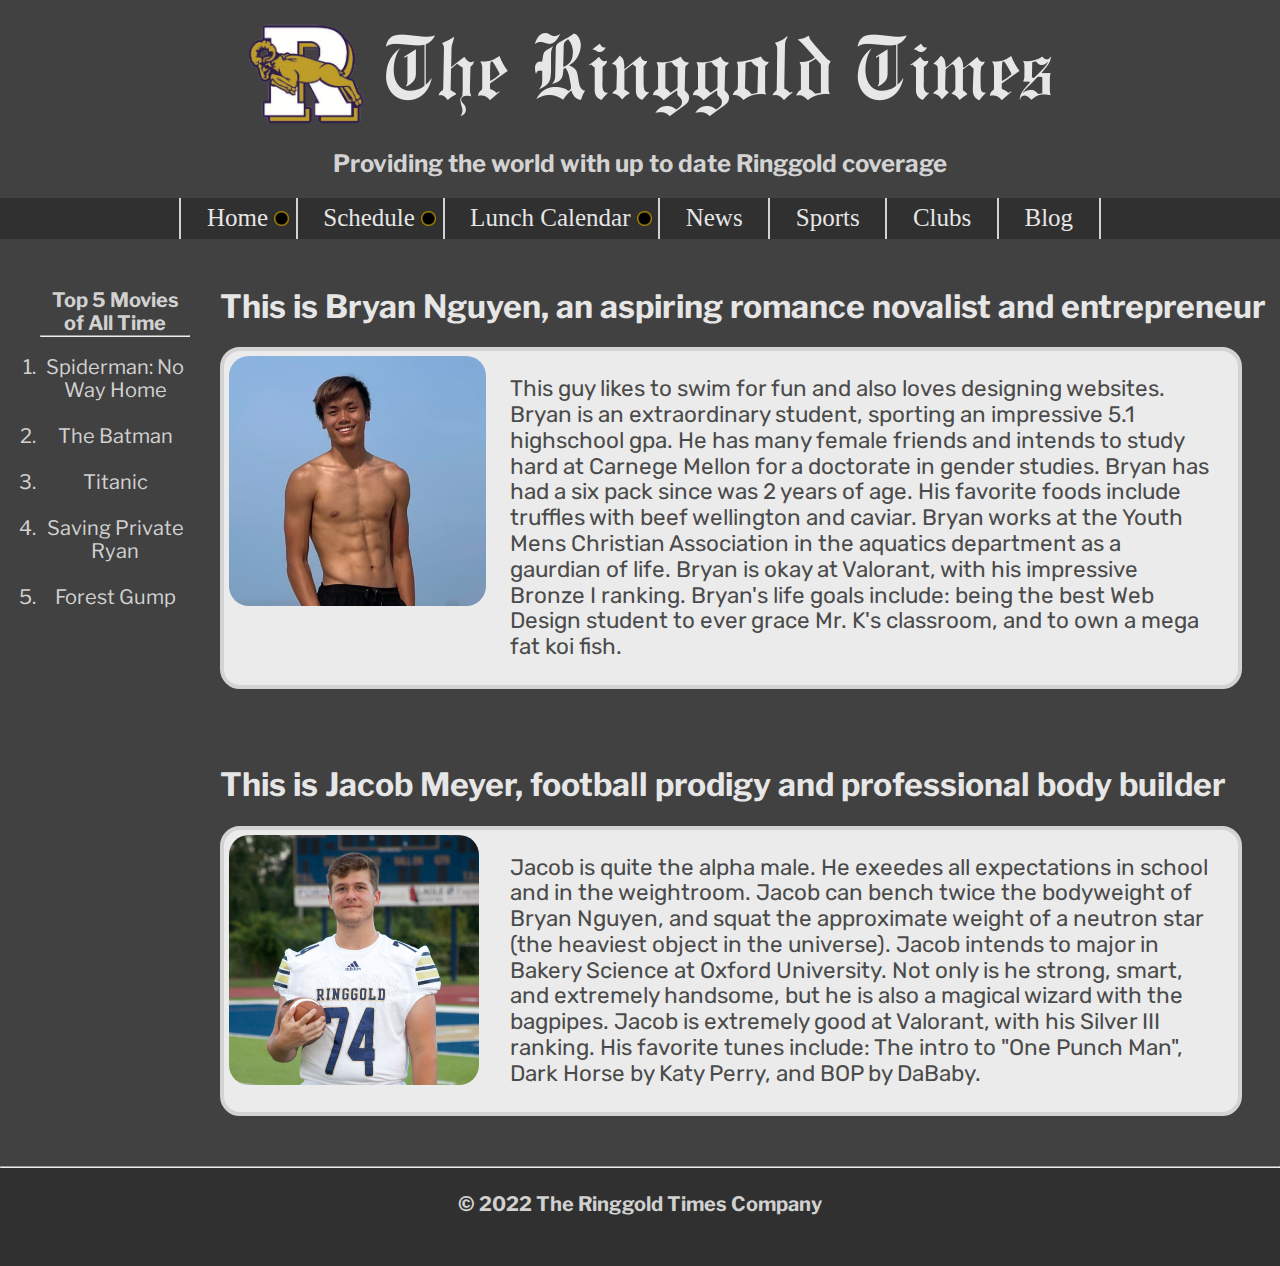
<file: index.html>
<!DOCTYPE html>
<html lang="en">
    <head>
        <meta charset="UTF-8">
        <meta http-equiv="X-UA-Compatible" content="IE=edge">
        <meta name="viewport" content="width=device-width, initial-scale=1.0">
        <link rel="stylesheet" href="assets/styles/normalize.css">
        <link rel="stylesheet" href="assets/styles/main.css">
        <link rel="preconnect" href="https://fonts.googleapis.com">
        <link rel="preconnect" href="https://fonts.gstatic.com" crossorigin>
        <link href="https://fonts.googleapis.com/css2?family=Hind:wght@600&display=swap" rel="stylesheet">
        <link rel="icon" href="assets/images/favicon.png">
        <link href="https://fonts.googleapis.com/css2?family=Fjalla+One&family=Libre+Franklin:wght@600&family=Rubik&display=swap" rel="stylesheet">
        <link href="https://fonts.googleapis.com/css2?family=Libre+Baskerville&display=swap" rel="stylesheet">
        <title>The Ringgold Times: Homepage</title>
    </head>
    <body>
        <header>
            <a href="index.html">
                <div id="headerContainer">
                    <img src="assets/images/ram_logo.png" alt="ram logo" height="110px" style="margin: 20px;">
                    <img src="assets/images/ringgold_times.png" alt="The Ringgold Times">
                </div>
            </a>
            <h2>Providing the world with up to date Ringgold coverage</h2>
            <nav>
                <div class="alert" style="border-left:2px solid lightgrey;"><a class="navLink" href="index.html">Home <img src="assets/images/dot.gif" width="15px;"></a></div>
                <div class="alert"><a class="navLink" href="schedule.html">Schedule <img src="assets/images/dot.gif" width="15px;"></a></div>
                <div class="alert"><a class="navLink" href="lunch_calendar.html">Lunch Calendar <img src="assets/images/dot.gif" width="15px;"></a></div>
                <div><a class="navLink" href="news.html">News</a></div>
                <div><a class="navLink" href="https://ringgoldrams.org/">Sports</a></div>
                <div><a class="navLink" href="clubs.html">Clubs</a></div>
                <div><a class="navLink" href="blog.html">Blog</a></div>
            </nav>
        </header>
        <aside>
            <h2 class="text">Top 5 Movies of All Time</h2>
            <hr>
            <br>
            <ol class="text">
                <li>Spiderman: No Way Home</li>
                <br>
                <li>The Batman</li>
                <br>
                <li>Titanic</li>
                <br>
                <li>Saving Private Ryan</li>
                <br>
                <li>Forest Gump</li>
            </ol>
        </aside>
        <section>
            <main>
                <h1>This is Bryan Nguyen, an aspiring romance novalist and entrepreneur</h1>
                <div class="mainContainer">
                    <img class="image"  src="assets/images/bryan_image.png">
                    <div>
                        <p>
                            This guy likes to swim for fun and also loves designing websites. Bryan is an extraordinary student, 
                            sporting an impressive 5.1 highschool gpa. He has many female friends and intends to study hard at Carnege Mellon for a doctorate in gender studies. Bryan has had a six pack since
                            was 2 years of age. His favorite foods include truffles with beef wellington and caviar. Bryan works at the Youth Mens Christian Association in the aquatics department as a gaurdian of life.
                            Bryan is okay at Valorant, with his impressive Bronze I ranking. Bryan's life goals include: being the best Web Design student to ever grace Mr. K's classroom, and to own a mega fat koi fish.
                        </p>
                    </div>
                </div>
                <br>
                <h1>This is Jacob Meyer, football prodigy and professional body builder</h1>
                <div class="mainContainer" style="margin-bottom: 50px;">
                    <img class="image" src="assets/images/jacob_image.jpg">
                    <div>
                        <p>
                            Jacob is quite the alpha male. He exeedes all expectations in school and in the weightroom.
                            Jacob can bench twice the bodyweight of Bryan Nguyen, and squat the approximate weight of a neutron star (the heaviest object in the universe). Jacob intends to major in
                            Bakery Science at Oxford University. Not only is he strong, smart, and extremely handsome, but he is also a magical wizard with the bagpipes. Jacob is extremely good at
                            Valorant, with his Silver III ranking. His favorite tunes include: The intro to "One Punch Man", Dark Horse by Katy Perry, and BOP by DaBaby.
                        </p>
                    </div>
                </div>
            </main>
            <footer>
                <hr>
                <h2 class="text">&copy; 2022 The Ringgold Times Company</h2>
            </footer>
        </section>
    </body>
</html>
</file>
<file: assets/styles/main.css>
*{
    margin: 0;
    padding: 0;
}
body {
    background-color: rgb(65, 65, 65);
    margin: 0;
    padding: 0;
}
a:visited{
    text-decoration: none;
    color: lightgrey;
}
nav {
    height: 10%; 
    background-color: rgb(48, 48, 48); 
    padding:0; 
    margin:0; 
    display: flex; 
    justify-content: center;
}
nav div {
    font-size: 25px;
    border-right: 2px solid lightgrey;
    text-decoration: none;
    color: white;
    padding: .5% 2% .5% 2%;
}
.alert {
    padding-right: .5%;
}
#headerContainer{
    display: flex; 
    align-items: center; 
    justify-content: center;
}
header h2{
    text-align: center;
    color: lightgrey;
    font-family: Libre Franklin, sans-serif;
    margin-bottom: 20px;
}
.mainContainer{
    padding: 5px;
    margin: 20px 3% 10px 5%;
    background-color: rgb(235, 235, 235);
    border: 4px solid lightgrey;
    border-radius: 20px;
    overflow:hidden;
    transition-duration: 500ms;
}

.mainContainer:hover{
    border-color: rgb(34, 148, 255);
    background-color: rgb(241, 241, 241);
}

.image{
    transition-duration: 500ms;
    height:250px;
    margin:auto;
    border-radius: 20px;
}

.image:hover{
    height:300px;
}
main h1 {
    margin-left: 5%; 
    margin-top: 50px;
    font-family: Libre Franklin, sans-serif;
    color:rgb(230, 230, 230);
}

main div div {
    float: right; 
    width: 70%; 
    margin: 2%;
}

main div div p{
    font-family: Rubik, sans-serif;
    font-size: 140%;
    color: rgb(75, 75, 75);
}

.text{
    font-family: Libre Franklin, Libre;
    font-size: 20px;
    color: rgb(209, 209, 209);
}
.navLink{
    color: rgb(230, 230, 230);
    text-decoration: none;
}
aside {
    margin: 50px 30px 25% 40px;
    width: 150px;
    float: left;
}
aside h2 {
    text-align: center;
}
aside ol {
    text-align: center;
}
footer {
    height: 100px;
    background-color: rgb(48, 48, 48);
    text-align: center;
}
footer h2 {
    margin: 2% 0;
}
</file>
